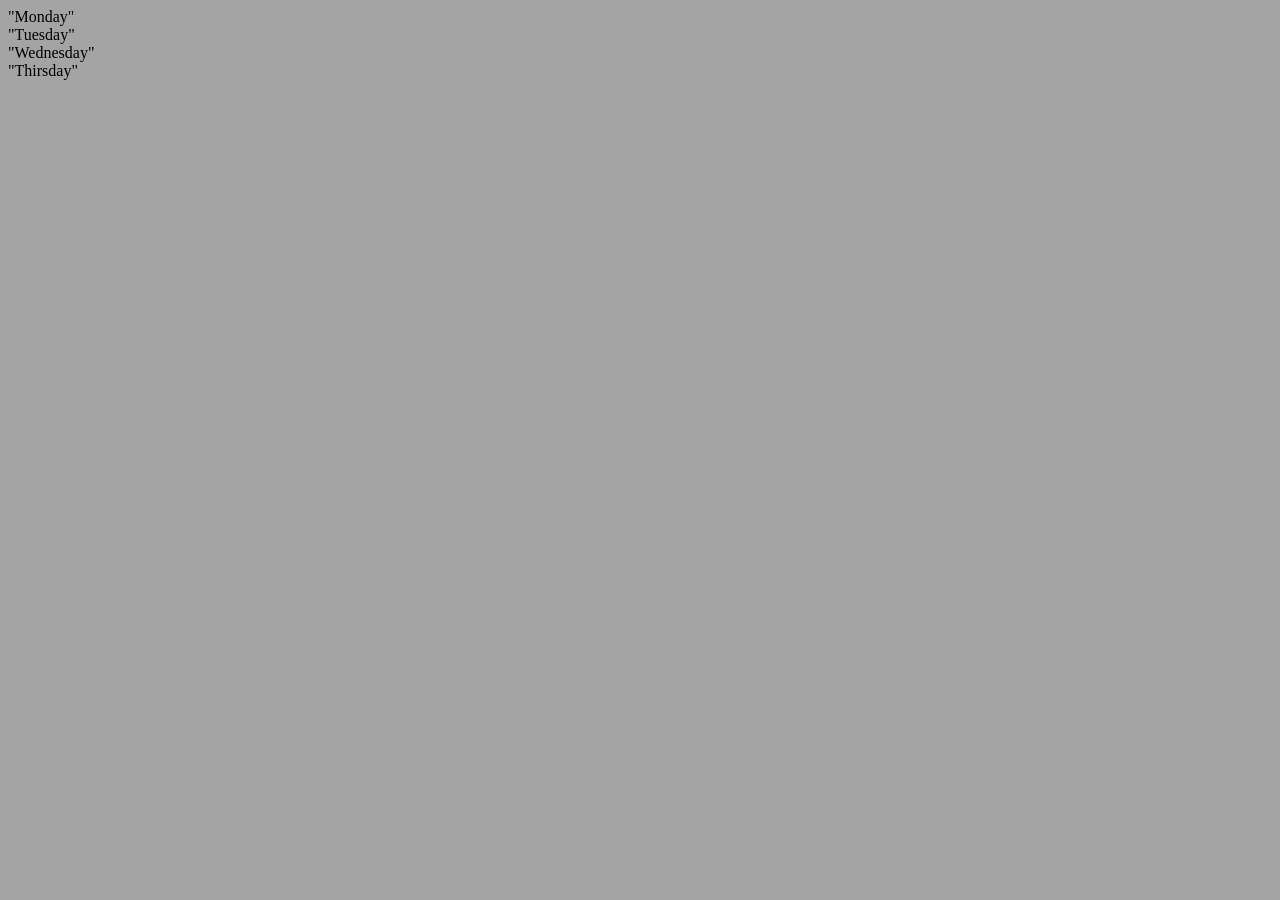
<file: 06_dom/index.html>
<!DOCTYPE html>
<html lang="en">
<head>
    <meta charset="UTF-8">
    <meta name="viewport" content="width=device-width, initial-scale=1.0">
    <title>Harsh website</title>
    
</head>
<body style="background-color: rgb(164, 164, 164);">
<div class="days">

    <div class="name">"Monday"</div>
    <div class="name">"Tuesday"</div>
    <div class="name">"Wednesday"</div>
    <div class="name">"Thirsday"</div>

</div>
   <!-- hi i pit is also a commet which we can write a s a comment -->
</body>
</html>
</file>
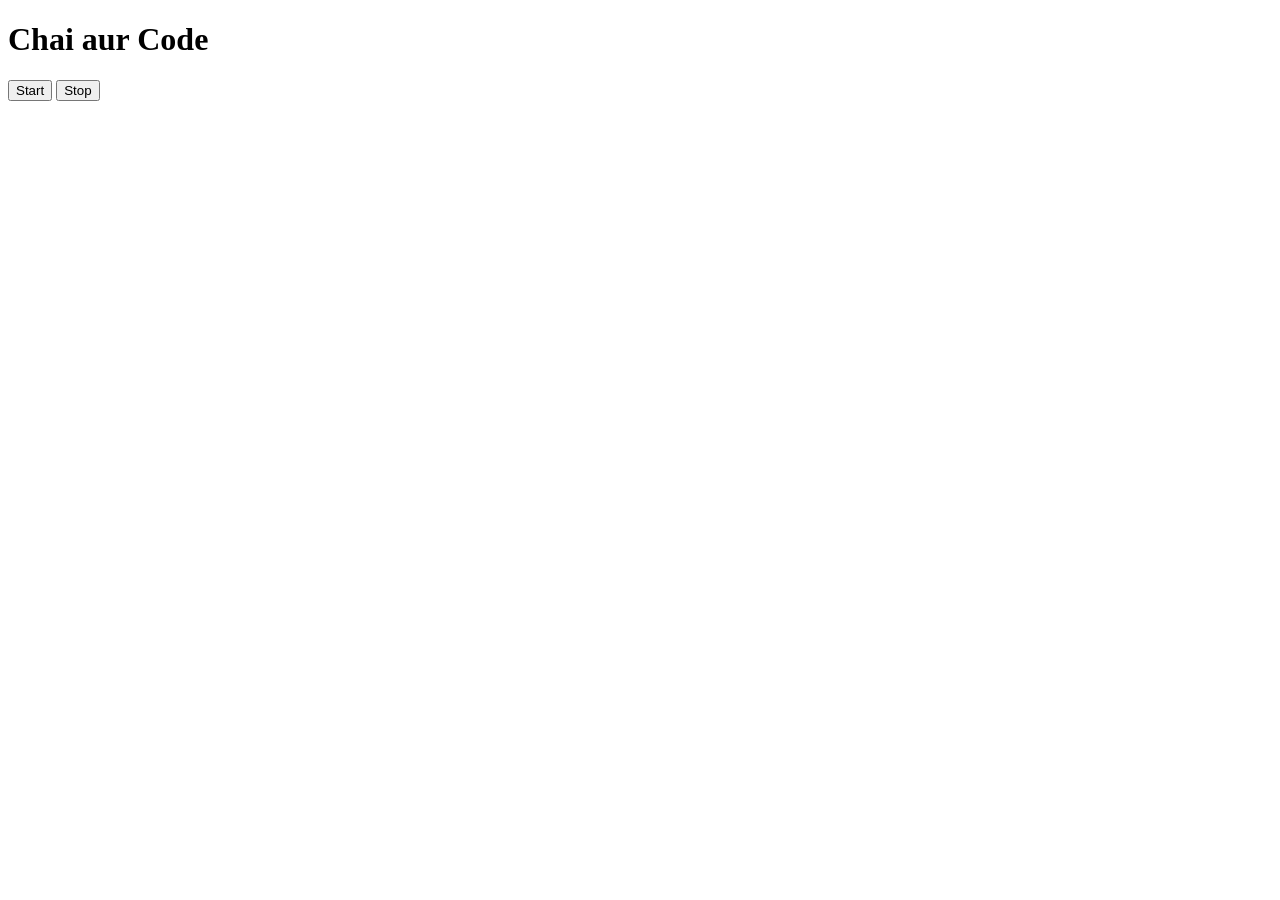
<file: 07_events/three.html>
<!DOCTYPE html>
<html lang="en">
<head>
    <meta charset="UTF-8">
    <meta name="viewport" content="width=device-width, initial-scale=1.0">
    <title>Async JS</title>
</head>
<body>
    <h1>Chai aur Code</h1>
    <button id="start">Start</button>
    <button id="stop">Stop</button>
</body>
<script>
    let intervalId = null; // To store the interval ID

    const sayDate = function () {
        console.log("Hi", Date.now());
    };

    // Start button functionality
    document.querySelector('#start').addEventListener('click', function () {
        if (!intervalId) { // Only start if it's not already running
            intervalId = setInterval(sayDate, 1000);
        }
    });

    // Stop button functionality
    document.querySelector('#stop').addEventListener('click', function () {
        if (intervalId) { // Clear the interval if it exists
            clearInterval(intervalId);
            intervalId = null;
        }
    });
</script>
</html>
</file>
